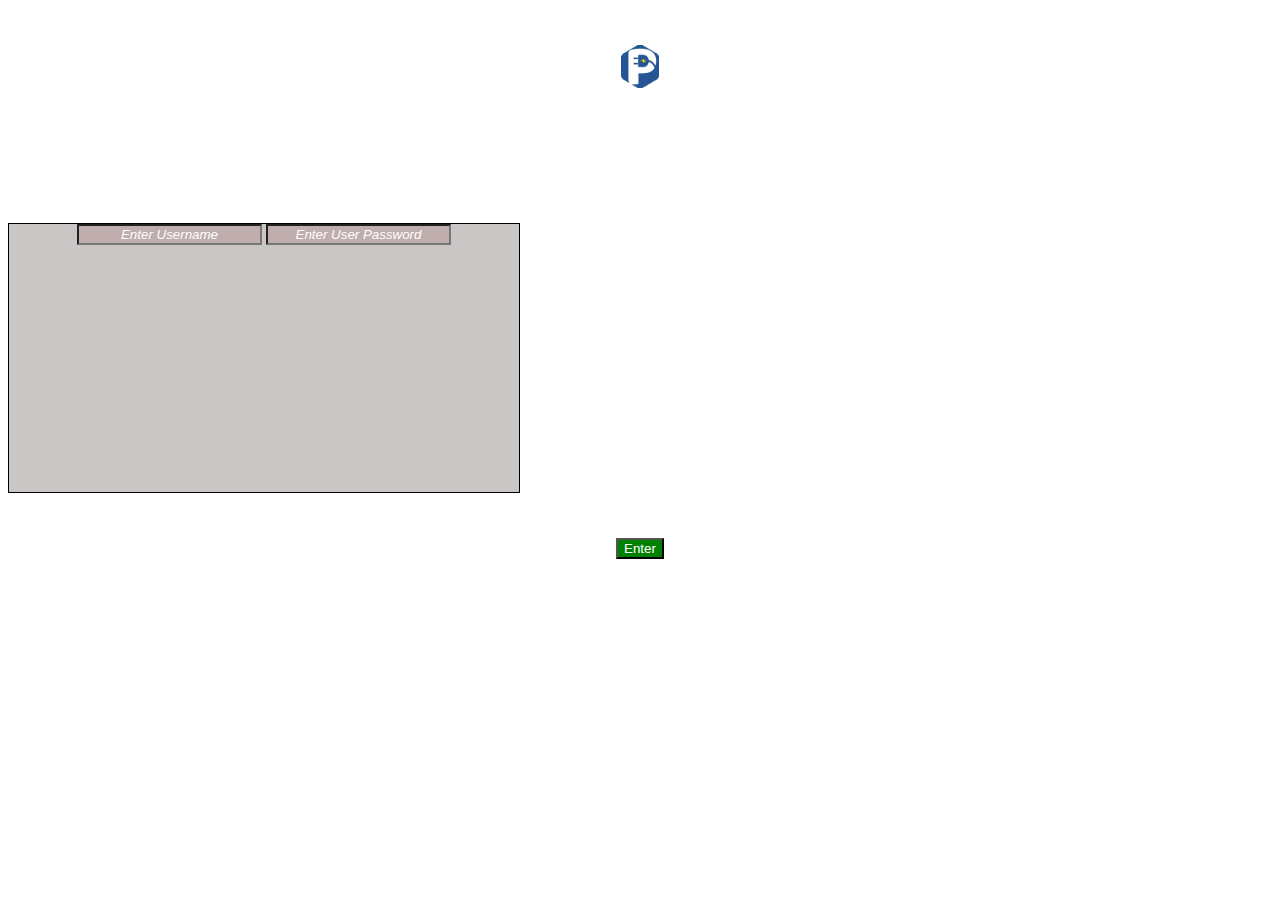
<file: sign-in.html>
<!DOCTYPE html>
<html lang="en">
  <head>
    <meta charset="UTF-8" />
    <meta name="viewport" content="width=device-width, initial-scale=1.0" />
    <meta http-equiv="X-UA-Compatible" content="ie=edge" />
    <link rel="stylesheet" href="style.css" />
    <title>Sign In Page</title>
  </head>
  <body>
    <img id="logo" src="./images/logo.png" alt="" />
    <main>
      <div id="sign-in-form">
        <div class="credentials">
          <input
            id="user-name"
            class="log-in"
            type="text"
            placeholder="Enter Username"
          />
          <input
            id="password"
            class="log-in"
            type="text"
            placeholder="Enter User Password"
          />
        </div>
      </div>
      <button id="enter-credentials">Enter</button>
    </main>
  </body>
</html>
</file>
<file: style.css>
* {
  box-sizing: border-box;
}

@media only screen and (max-width: 767px) {
  #outline {
    display: block;
    border: 1px solid black;
    background-color: grey;
    width: 60vw;
    margin-left: auto;
    margin-right: auto;
    margin-top: 15vh;
    height: auto;
  }

  #or {
    text-align: center;
  }

  .enter-clear {
    display: flex;
    justify-content: center;
    width: 10%;
  }
  .enter-clear > #enter {
    margin-bottom: 20%;
    margin-top: 50%;
  }

  .enter-clear > #clear {
    margin-bottom: 10%;
  }

  #control-buttons > * {
    display: block;
    margin-left: auto;
    margin-right: auto;
  }

  label {
    margin-left: 1vw;
    color: red;
  }

  h3 {
    text-align: center;
  }

  #logo {
    width: 5vw;
    height: auto;
    display: block;
    margin-left: auto;
    margin-right: auto;
    margin-top: 5vh;
  }

  hr {
    border: 2px solid red;
  }

  #search-all {
    display: flex;
    justify-content: center;
    margin-bottom: 2vh;
    margin-top: 2vh;
  }

  #incomplete-tasks {
    margin-right: 1vw;
  }

  #last-edit {
    margin-left: 1vw;
  }

  #name-input,
  #job-id {
    background-color: aqua;
    display: flex;
    justify-self: center;
    max-width: 80%;
    overflow-x: scroll;
  }

  label {
    display: flex;
    justify-content: center;
    font-size: smaller;
  }
  #sign-out {
    position: absolute;
    right: 4vw;
    color: red;
    top: 7.5vh;
  }

  #sign-in-form {
    height: 20vh !important;
    width: auto;
    display: block;
    margin-left: auto;
    margin-right: auto;
    margin-top: 20vh;
  }

  #credentials {
    display: block;
  }

  #user-name {
    margin-top: 3vh;
    margin-bottom: 3vh;
  }

  .log-in {
    min-width: 70%;
    max-width: 90%;
    display: flex;
    justify-content: center;
    text-align: center;
  }

  #enter-credentials {
    height: 5vh;
    width: 8vw;
  }
}

#enter-credentials {
  background-color: green;
  display: block;
  margin-left: auto;
  margin-right: auto;
  margin-top: 5vh;
  color: white;
}

#sign-in-form {
  display: flex;
  justify-content: center;
  border: 1px solid black;
  height: 30vh;
  width: 40vw;
  background-color: rgb(202, 198, 198);
}

#sign-out:hover {
  color: green;
}

@media only screen and (min-width: 768px) {
  img {
    width: 3vw;
    height: auto;
    display: flex;
    justify-self: center;
    margin-bottom: 15vh;
  }

  #sign-out {
    position: absolute;
    color: red;
    top: 5.8vh;
    right: 8vw !important;
  }

  #outline {
    border: 2px solid black;
    max-width: 30vw;
    display: block;
    margin-left: auto;
    margin-right: auto;
    background-color: rgb(94, 110, 167);
    margin-top: 26vh;
  }

  #search-all {
    display: flex;
    justify-content: center;
    margin-bottom: 2vh;
    margin-top: 2vh;
  }

  #incomplete-tasks {
    margin-right: 1vw;
  }

  #last-edit {
    margin-left: 1vw;
  }

  h3 {
    text-align: center;
  }

  label {
    margin-left: 1vw;
  }

  #or {
    text-align: center;
  }

  input {
    background-color: rgb(192, 173, 173);
  }

  #name-input,
  #job-id {
    max-width: 90%;
    min-width: 90%;
    display: flex;
    justify-self: center;
    box-shadow: inset 2px 2px 5px rgba(0, 0, 0, 0.2);
  }

  input::placeholder {
    text-align: center;
    font-style: italic;
    color: white;
  }

  .enter-clear {
    display: flex;
    justify-content: center;
  }

  .enter-clear > #enter {
    margin-right: 1vw;
  }

  .enter-clear > #clear {
    margin-left: 1vw;
  }

  button:hover {
    background-color: green;
  }

  #sign-out {
    position: absolute;
    right: 2vw;
  }

  #logo {
    margin-top: 5vh;
  }
}
</file>
